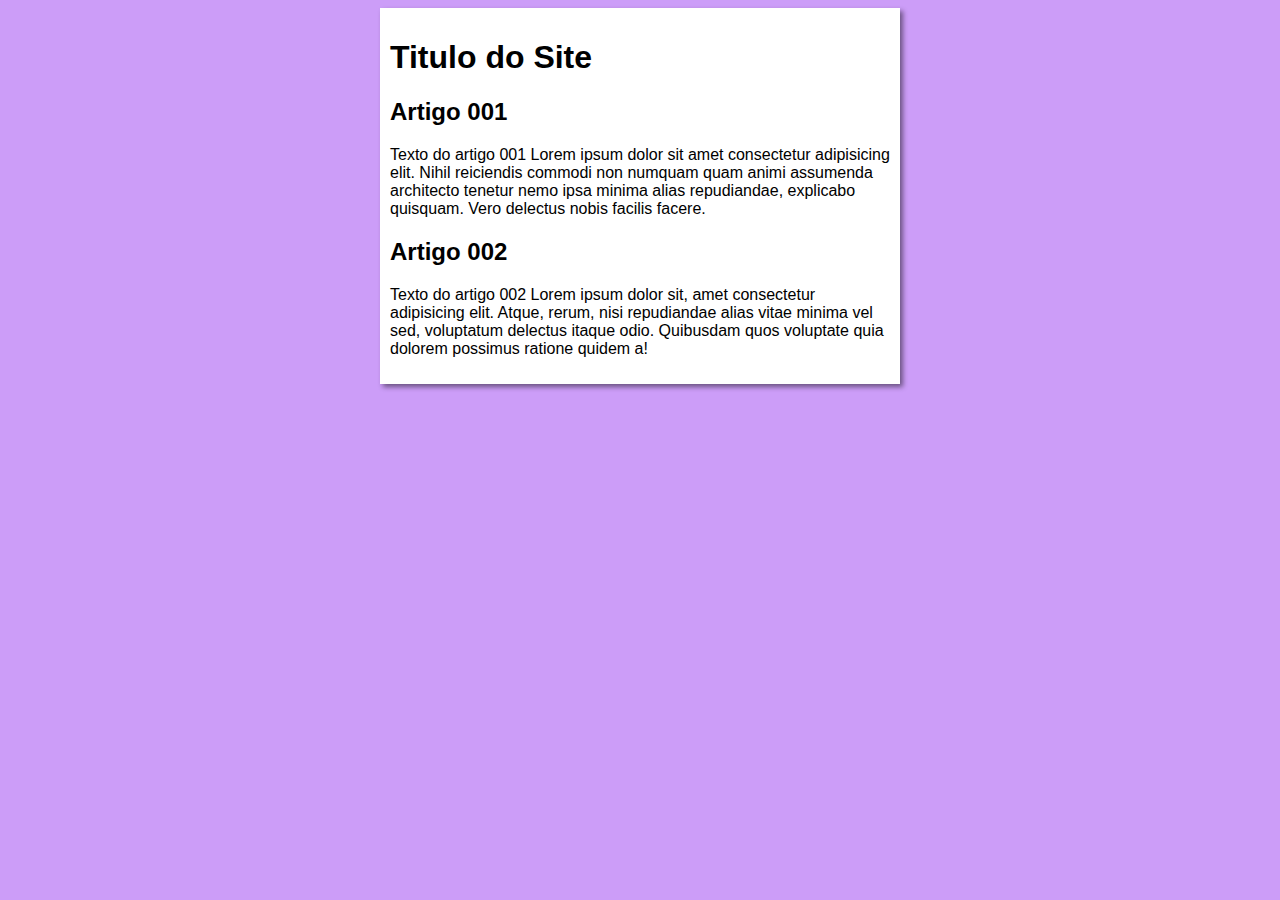
<file: index.html>
<!DOCTYPE html>
<html lang="pt-br">
<head>
    <meta charset="UTF-8">
    <meta http-equiv="X-UA-Compatible" content="IE=edge">
    <meta name="viewport" content="width=device-width, initial-scale=1.0">
    <title>Titulo do Site</title>
    <link rel="stylesheet" href="estilos/style.css">
</head>
<body>
    <main>
        <header>
            <h1>Titulo do Site</h1>
        </header>
        <article>
            <h2>Artigo 001</h2>
            <p>Texto do artigo 001 Lorem ipsum dolor sit amet consectetur adipisicing elit. Nihil reiciendis commodi non numquam quam animi assumenda architecto tenetur nemo ipsa minima alias repudiandae, explicabo quisquam. Vero delectus nobis facilis facere.</p>
        </article>
        <article>
            <h2>Artigo 002</h2>
            <p>Texto do artigo 002 Lorem ipsum dolor sit, amet consectetur adipisicing elit. Atque, rerum, nisi repudiandae alias vitae minima vel sed, voluptatum delectus itaque odio. Quibusdam quos voluptate quia dolorem possimus ratione quidem a!</p>
        </article>
    </main>
</body>
</html>
</file>
<file: estilos/style.css>
*{
   font-family: Arial, Helvetica, sans-serif; 
}
body{
    background-color: rgb(204,157, 248);
}
main{
    background-color: white;
    width: 500px;
    margin: auto;
    padding: 10px;
    box-shadow:3px 3px 5px rgba(0,0,0, 0.473) ;
}
</file>
